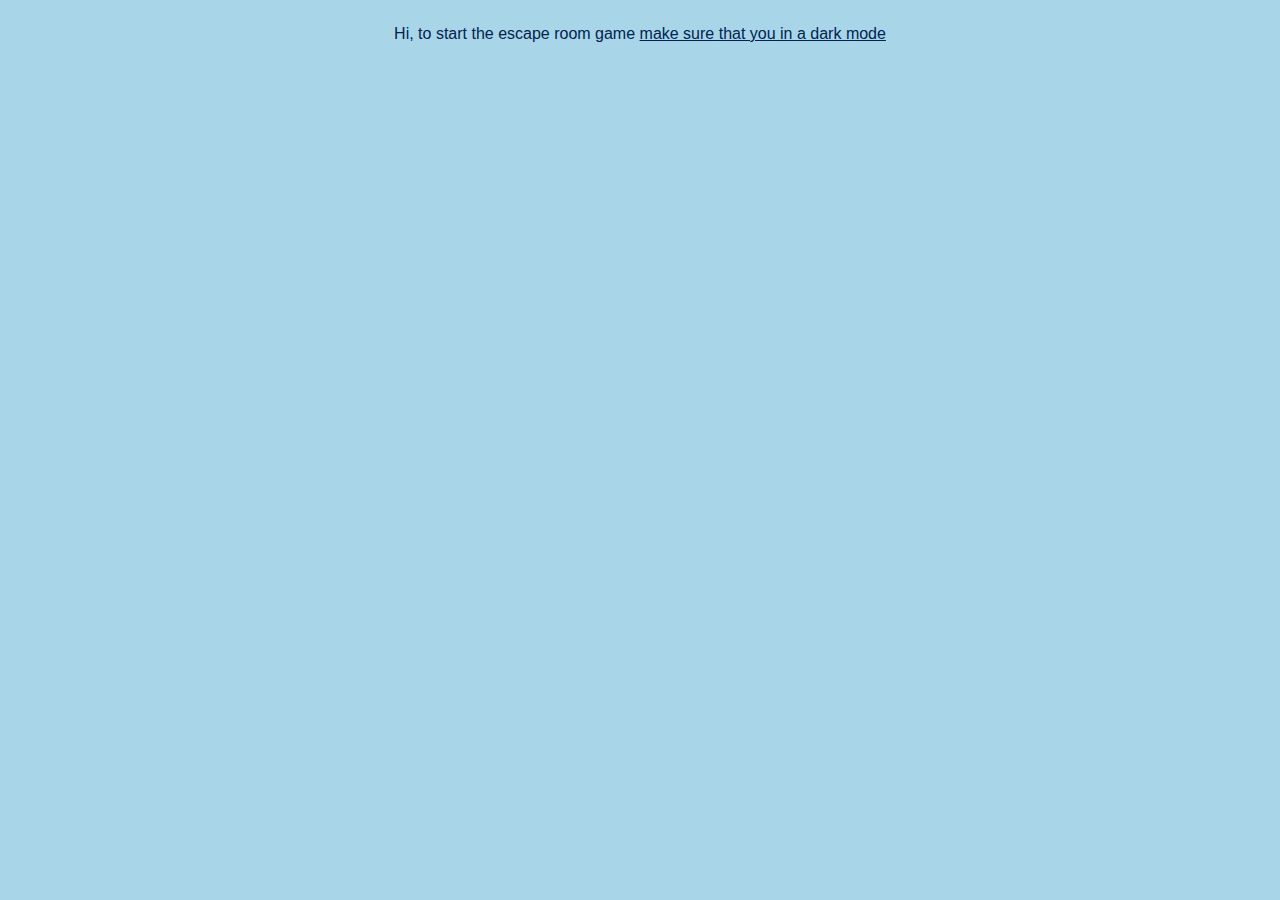
<file: index.html>
<!DOCTYPE html>
<html lang="en">
<head>
    <meta charset="UTF-8">
    <meta name="viewport" content="width=device-width, initial-scale=1.0">
    <title>Escape room</title>
    <link rel="stylesheet" href="css/reset.css">
    <link rel="stylesheet" href="css/style.css">
</head>
<body>
    <div class="setup">
        <p class="before_first_step">Hi, to start the escape room game <em class="underline"> make sure that you in a dark mode</em> </p>
        <p class="first_step_two">Omg, that is so light, I wish I had more <em class="underline">contrast</em> to see things</p>
        <label>
            <input class="dark_mode_check_box" name="dark-mode" type="checkbox" /> 
            I am in a dark mode</label>
    </div>
    <h1 class="first_step heading"> Escape room: Make a sandwich</h1>
    <p class="first_step">Hi, I am glad to see you. Make sure that you put a tick above so your game go smoothly without any errors. 
        <br> 
        <br>
        - It's a midnight and you feel hungry, let's turn on the <em class="underline">light</em> and find something to eat.</p>
    <div class="numbers_flex">
        <p class="number first_number ">3</p>
        <p class="number second_number">8</p>
        <p class=" number third_number">1</p>
        <p class=" number forth_number">6</p>
    </div>
    <p class="second_step second_hint"> Whoa am I tripping , why my shelves are like tetris?</p>
    <p class="third_step third_hint">
        Hmm, interesting I cannot spot a food,but my dog <em class="underline">Gamut</em> who likes to <em class=" underline">P3</em> on the carpet, would definitely help me out! 
        <span class="response"> -Ohh Hey bud! (sorry, he don't like the light) </span> 
    </p>
    <p class="forth_step dog_speech"> Hey bro, I see you hungry and tired AF. Let's just order food. Give your last 4 numbers of card and other stuff on me </p>
    <div class="frige">
        <img class="bg_img_frige" src="./assets/frige.png" alt="frige">
        <div class="second_step frige_shelf">
            <img class="frige_shelf_img" src="../assets/shelf-1.png" alt="Fridge shelf">
        </div>
        <div class="second_step frige_shelf">
            <img class="frige_shelf_img" src="../assets/shelf-2.png" alt="Fridge shelf">
        </div>
        <div class="second_step frige_shelf">
            <img class="frige_shelf_img" src="../assets/shelf-3.png" alt="Fridge shelf">
        </div>
    </div>
    <div class="third_step dog_container">
        <img class=" third_step dog" src="./assets/dog.png" alt="dog">
        <div class=" third_step dog_right_eye"></div>
        <div class=" third_step dog_left_eye"></div>
    </div>
    <div class="forth_step credit_card">
        <div class="card_heading_flex">
            <div class="card_icon"></div>
            <p class="credit card"> CREDIT CARD</p>
        </div>
        <div class="card_numbers_flex">
            <p>5167 4555 9823 </p>
            <form action="submit">
                <input class="input_credit_card" type="text" placeholder="0000" pattern="3816" required size="4">
                <a class="button" href="./order.html">Order Sandwich</a>
            </form>
        </div>
    </div>
</body>

</html>
</file>
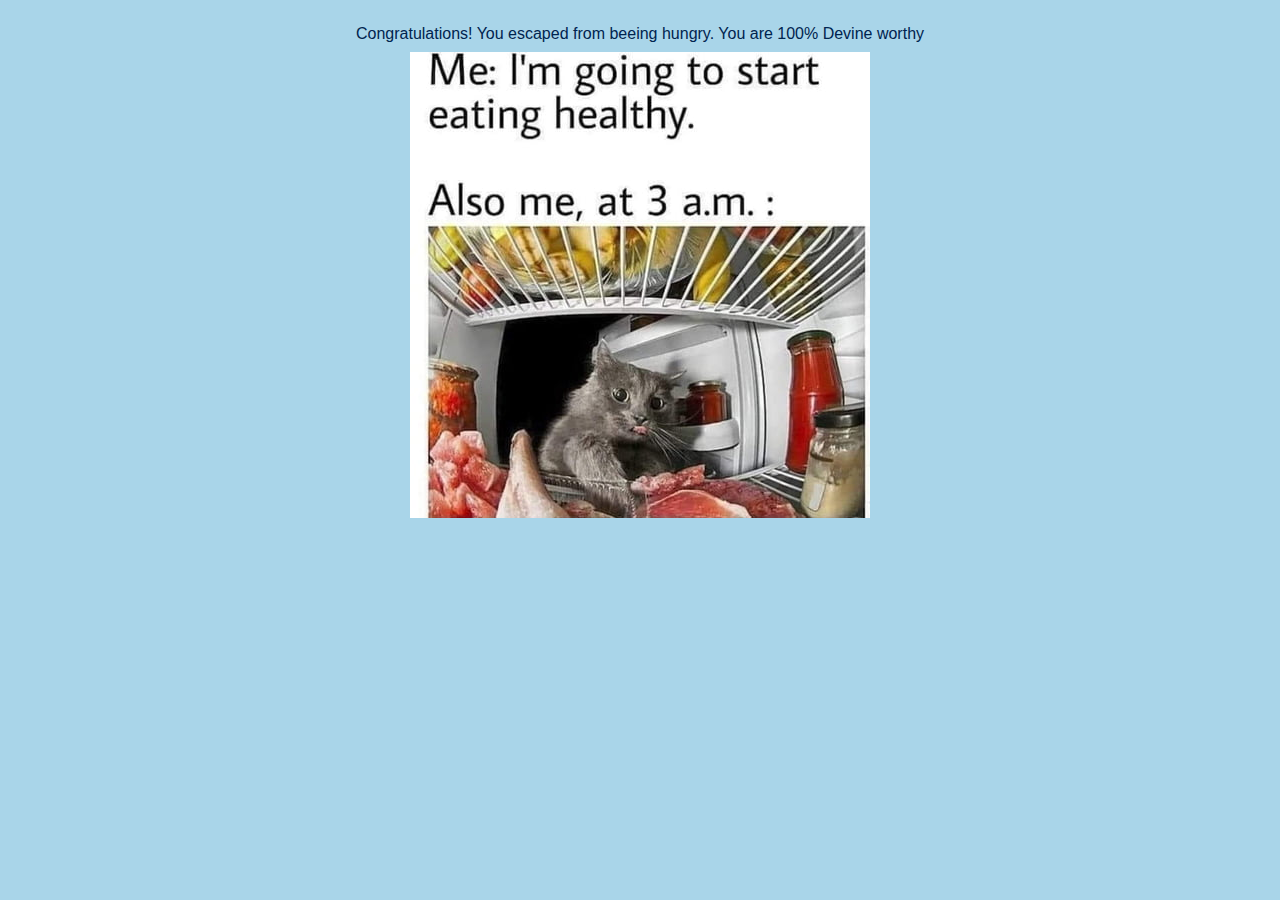
<file: order.html>
<!DOCTYPE html>
<html lang="en">

<head>
    <meta charset="UTF-8">
    <meta name="viewport" content="width=device-width, initial-scale=1.0">
    <title>Escape room</title>
    <link rel="stylesheet" href="css/reset.css">
    <link rel="stylesheet" href="css/style.css">
</head>

<body>
<p>Congratulations! You escaped from beeing hungry. You are 100% Devine worthy </p>
<img src="./assets/meme.jpeg" alt="funny cat in the fridge meme">
</body>

</html>
</file>
<file: css/style.css>
:root {
  --s1: 1rem;
  --fs-s: clamp(0.75rem, 0.5714rem + 0.5714vw, 1rem);
  --fs-m: clamp(1rem, 1rem + 1cqw, 2rem);
  --fs-l: clamp(2rem, 2rem + 5cqw, 8rem);

  --baby-blue: #DCEFFB;
  --sky-blue: #A9D5E9;
  --powder-blue: #77BBDB;
  --dark-blue: #005EA9;
  --deep-blue: #00244F;
  --hot-pink: #FF69B4;
}

body {
  background-color: var(--deep-blue);
  color: var(--baby-blue);
  font-family: Helvetica, sans-serif;
  font-size: var(--fs-s);
  font-weight: 500;
  display: flex;
  flex-direction: column;
  align-items: center;
  padding: 1rem;
}

.number {
  font-size: var(--fs-l);
  font-weight: 700;
  font-family: Work Sans, sans-serif;
  color: var(--deep-blue);
}

.heading {
  font-weight: 700;
  margin-top: 1rem;
  margin-bottom: 1rem;
  font-size: var(--fs-m);
}

p {
  margin: 0.5rem;
  line-height: 1.25;
}

.response {
  font-weight: bolder;
  display: none;
}

.before_first_step,
.first_number,
.second_step,
.first_step_two,
.second_number,
.third_step,
.third_hint,
.third_number,
.forth_step,
.forth_number {
  display: none;
}

.frige {
  display: none;
}

.underline {
  text-decoration: underline;
}

.numbers_flex {
  display: flex;

}

.dog_speech {
  max-width: 600px;
}
.frige {
  flex-direction: column;
  position: relative;
  height: 600px;
  width: clamp(200px, 200px + 20cqw, 1000px);
}

.bg_img_frige {
  position: absolute;
  top: 50%;
  left: 50%;
  transform: translate(-50%, -50%);
  height: 100%;
  z-index: -1;
}

.frige_shelf_img {
  height: 100%;
  background-repeat: no-repeat;
  background-size: contain;
  margin: 20px;
}

.frige_shelf:nth-of-type(1) {
  height: 60px;
  margin-top: 110px;
  margin-left: 1rem;
}

.frige_shelf:nth-of-type(2) {
  height: 90px;
  margin-top: 88px;
  align-self: flex-end;
  margin-right: 1rem;
}

.frige_shelf:nth-of-type(3) {
  height: 60px;
  margin-top: 123px;
  align-self: flex-end;
  margin-right: 1rem;
}

.dog_container {
  position: absolute;
  bottom: 0;
  left: 70%;
  transform: translateX(-50%);
}

.dog {
  height: 260px;
  position: relative;
}

@keyframes blink {
  0%,
  95%,
  100% {
    height: 20px;
  }

  97.5% {
    height: 5px;
  }
}

.dog_right_eye {
  height: 20px;
  width: 10px;
  background-color: #544245;
  border-radius: 50%;
  position: absolute;
  top: 30%;
  left: 45%;
  animation: blink 5s infinite;
}

.dog_left_eye {
  height: 20px;
  width: 10px;
  background-color: #544245;
  border-radius: 50%;
  position: absolute;
  top: 30%;
  right: 72%;
  animation: blink 5s infinite;
}

@keyframes rightEyebrowMove {

  0%,
  70%,
  100% {
    top: -10px;
  }

  80% {
    top: -5px;
  }
}

@keyframes leftEyebrowMove {

  0%,
  70%,
  100% {
    top: -10px;
  }

  80% {
    top: -15px;
  }
}

.dog_right_eye::before {
  content: "";
  position: absolute;
  width: 20px;
  height: 5px;
  background-color: #9a8e8e;
  top: -10px;
  left: -5px;
  border-radius: 10px 10px 0 0;
  animation: rightEyebrowMove 4s infinite ease-in-out;
}

.dog_left_eye::before {
  content: "";
  position: absolute;
  width: 20px;
  height: 5px;
  background-color: #9a8e8e;
  top: -10px;
  right: -5px;
  border-radius: 10px 10px 0 0;
  animation: leftEyebrowMove 4s infinite ease-in-out;
}

.credit_card {
  height: auto;
  width: clamp(200px, 50vw, 300px);
  gap: clamp(2rem, 0.2rem + 20cqw, 6rem);
  background-color: var(--sky-blue);
  border-radius: 15px;
  box-shadow: 0px 8px 16px rgba(0, 0, 0, 0.1);
  font-size: var(--fs-s);
  align-self: flex-start;
  margin-left: 2rem;
  margin-top: 2rem;
  padding: 20px;
  justify-content: space-between;
  flex-direction: column;
  font-family: Arial, sans-serif;
  color: var(--deep-blue);
  position: relative;

  container-type: inline-size;
  container-name: credit_card;
}

.card_numbers_flex {
  display: flex;
  align-items: flex-end;
  color: var(--deep-blue);
  align-self: flex-end;
}

.card_heading_flex {
  display: flex;
  flex-direction: row;
  justify-content: space-between;
}

.card_icon {
  min-inline-size: 45px;
  /* background-color: var(--powder-blue); */
  background-image: url(../assets/chip.png);
  background-repeat: no-repeat;
  background-size: cover;
  background-position: center;
  border-radius: 6px;
}

.input_credit_card {
  background-color: rgba(255, 255, 255, 0.678);
  border-radius: 2px;
  border: none;
  outline: none;
  font-size: 14px;
  color: var(--deep-blue);
  margin-bottom: 0.5rem;
  /* margin-right: -0.5rem; */
  align-items: center;
}

.input_credit_card:invalid {
  color: grey;
}

.credit_card:has(.input_credit_card:valid) {
  background-image: linear-gradient(to right, #9876e0, #ac7fe0);
}

.input_credit_card[type="text"]:focus {
  outline: none;
}

.input_credit_card[type="text"] {
  padding: 0;
}

form:has(input:valid) {
  color: black;
}

.button {
  position: absolute;
  bottom: -60px;
  left: 0;
  text-decoration: none;
  align-self: flex-start;
  padding: 10px 20px;
  border-radius: 20px;
  border: none;
  background-color: #9876e0;
  color: #fff;
  cursor: pointer;
}

form:has(:invalid) .button {
  cursor: default;
  background-color: rgba(251, 251, 251, 0.469);
}

@container credit_card (max-width: 264px){
  .card_icon {
    background-color: var(--powder-blue);
    background-image: none;
  }
}

@media (color-gamut:srgb) and (prefers-color-scheme: light) {
  body {
    background-color: var(--sky-blue);
    color: var(--deep-blue);
  }

  .before_first_step {
    display: block;
  }


  div:has(label):has(.dark_mode_check_box:checked) .first_step_two {
    display: block;
  }

  div:has(label):has(.dark_mode_check_box) label {
    display: none;
  }

  div:has(label):has(.dark_mode_check_box:checked) .before_first_step {
    display: none;
  }

  /* .first_step_two:has(+ label):has(.dark_mode_check_box:checked) {
      outline: 2px solid deeppink;
      color: pink;
    } */

  .first_step {
    display: none;
  }
}



@media ((prefers-color-scheme: dark) and (color-gamut:srgb)) {
  div:has(label):has(.dark_mode_check_box:checked) .before_first_step {
    display: none;
  }

  /* div:has(label):has(.dark_mode_check_box:checked) label{
    display: none;
  } */

  div:has(label):has(.dark_mode_check_box:checked) .before_first_step {
    display: none;
  }

}

@media ((prefers-color-scheme: light) and (prefers-contrast: more)) {

  .first_number {
    display: block;
  }

  .setup {
    display: none;
  }

  .first_step {
    display: none;
  }

  .first_step_two {
    display: none;
  }

  .second_step {
    display: block;
  }

  .frige {
    display: flex;
  }
}

@media (prefers-color-scheme: light) and (prefers-contrast: more) and (max-width: 400px) {
  body {
    background-color: rgb(207, 207, 207);
  }

  .second_number {
    display: block;
  }

  .second_step {
    display: block;
  }

  .second_hint {
    display: none;
  }

  .third_hint {
    display: block;
  }
}

@media (prefers-color-scheme: light) and (prefers-contrast: more) and (color-gamut:p3) {

  .second_number {
    display: block;
  }

  .third_number {
    display: block;
  }


  .second_hint {
    display: none;
  }

  .third_hint {
    display: block;
  }

  .second_number {
    display: block;
  }

  .response {
    display: block;
  }
}

@media ((prefers-color-scheme: dark) and (color-gamut:p3)) {

  body {
    background-color: var(--powder-blue);
  }

  label {
    display: none;
  }

  .number {
    color: var(--baby-blue);
  }

  .first_number {
    display: block;
  }

  .forth_number {
    display: block;
  }

  .second_number {
    display: block;
  }

  .third_number {
    display: block;
  }

  .response {
    display: block;
  }

  .first_step {
    display: none;
  }

  .second_step {
    display: none;
  }

  .third_step {
    display: block;
  }

  .third_hint {
    display: none;
  }

  .frige {
    display: none;
  }

  .forth_step {
    display: flex;
  }

}
</file>
